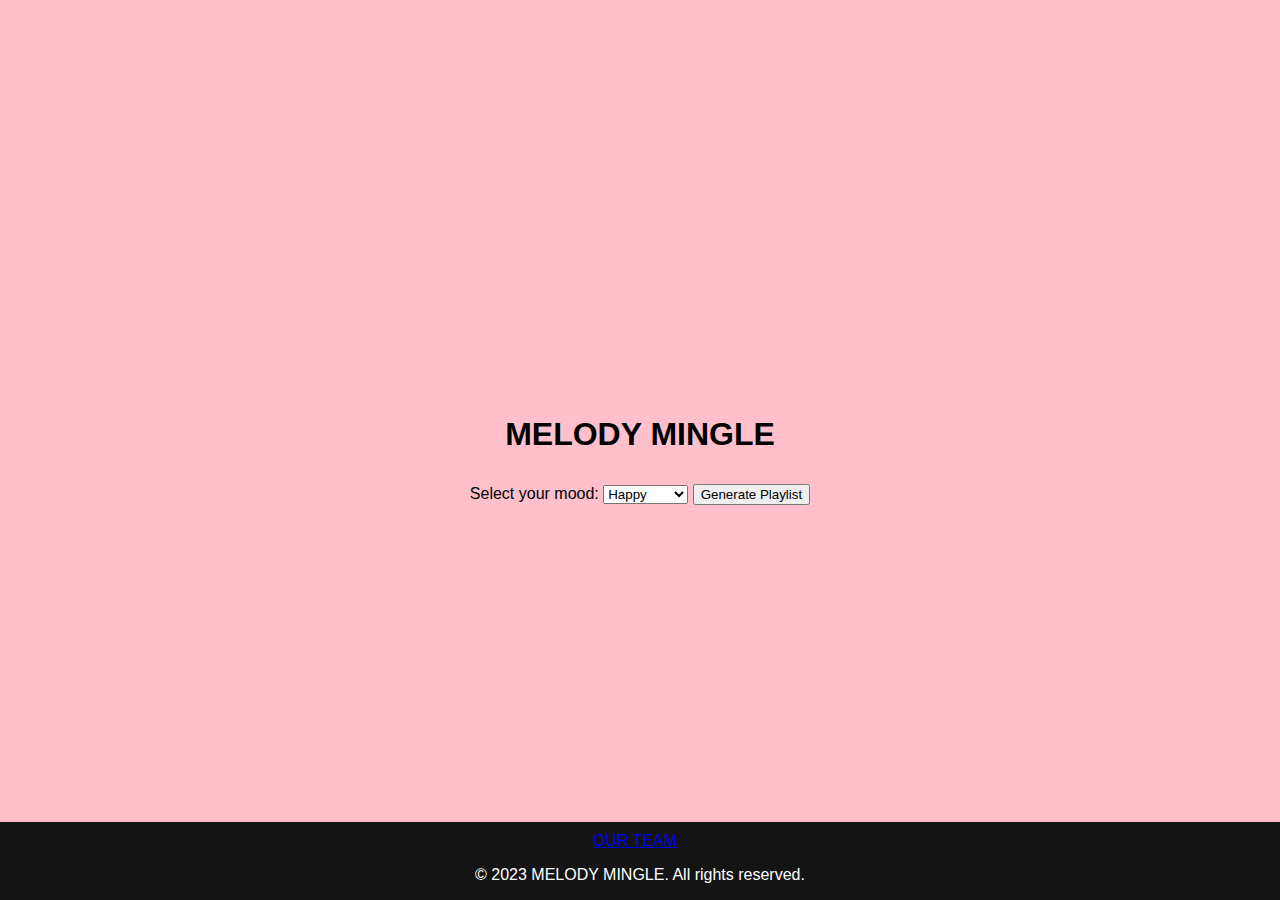
<file: index.html>
﻿<!DOCTYPE html>
<html lang="en">
<head>

    <meta charset="UTF-8">
    <meta name="viewport" content="width=device-width, initial-scale=1.0">
    <link rel="stylesheet" href="styles.css">
    <title>Music Playlist Generator</title>
</head>
<body background="C:\Users\Tabassum Nigar\Desktop\project_2\mood\5208106.jpg">
    <div class="container">
        <h1>MELODY MINGLE</h1>
        <label for="mood">Select your mood:</label>
        <select id="mood">
            <option value="happy">Happy</option>
            <option value="sad">Sad</option>
            <option value="energetic">Energetic</option>
            <option value="romantic">Romantic</option>
            <option value="devotional">Devotional</option>
            <!-- Add more moods as needed -->
        </select>
        <button onclick="generatePlaylist()">Generate Playlist</button>
        <div id="playlist"></div>
    </div>
<footer class="footer">
	<a href= "about.html" style="margin-right: 10px;">OUR TEAM</a>
  	<p>&copy; 2023 MELODY MINGLE. All rights reserved.</p>
</footer>
    <script src="script.js"></script>
</body>
</html>
</file>
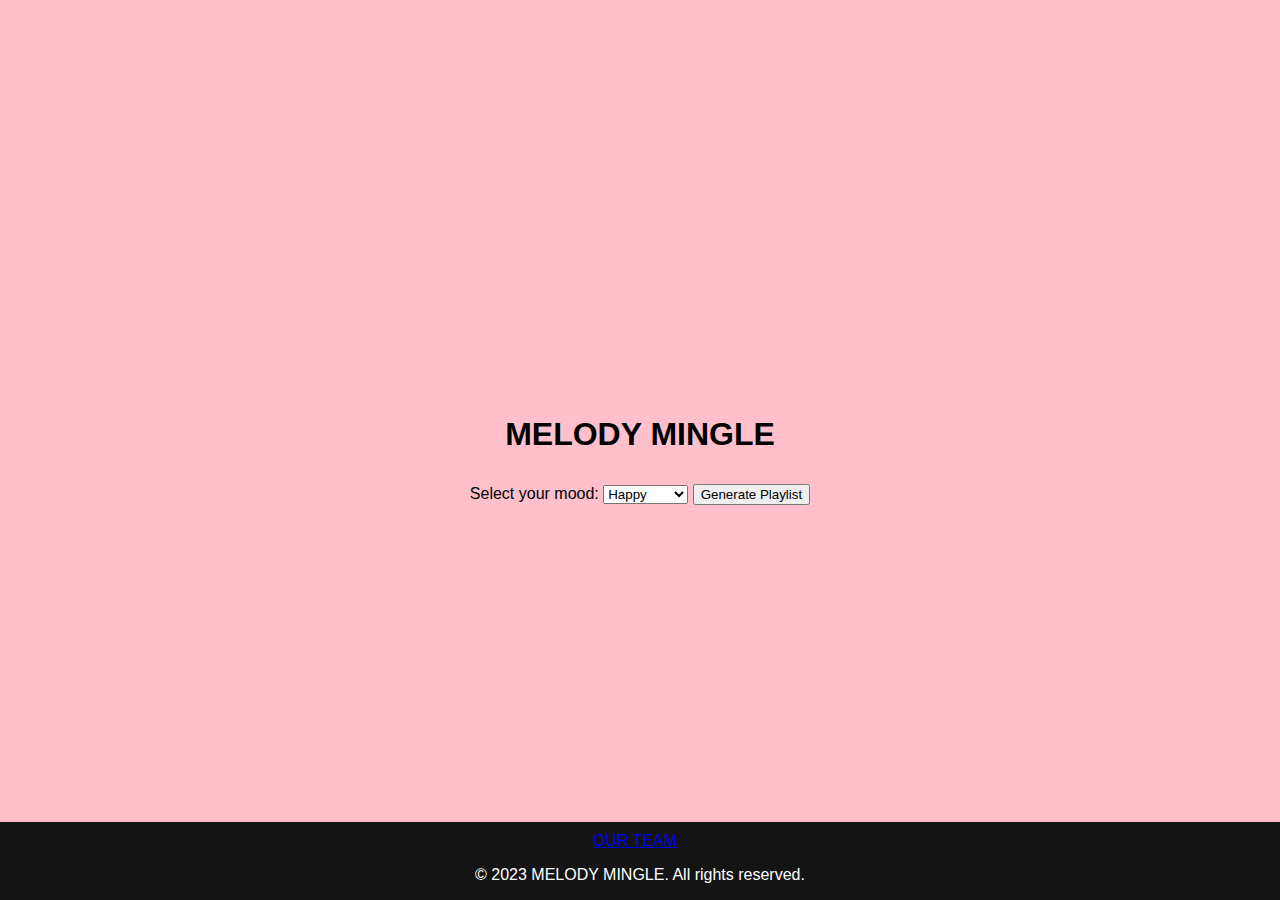
<file: Homepage.html>
﻿<!DOCTYPE html>
<html lang="en">
<head>

    <meta charset="UTF-8">
    <meta name="viewport" content="width=device-width, initial-scale=1.0">
    <link rel="stylesheet" href="styles.css">
    <title>Music Playlist Generator</title>
</head>
<body background="C:\Users\Tabassum Nigar\Desktop\project_2\mood\5208106.jpg">
    <div class="container">
        <h1>MELODY MINGLE</h1>
        <label for="mood">Select your mood:</label>
        <select id="mood">
            <option value="happy">Happy</option>
            <option value="sad">Sad</option>
            <option value="energetic">Energetic</option>
            <option value="romantic">Romantic</option>
            <option value="devotional">Devotional</option>
            <!-- Add more moods as needed -->
        </select>
        <button onclick="generatePlaylist()">Generate Playlist</button>
        <div id="playlist"></div>
    </div>
<footer class="footer">
	<a href= "about.html" style="margin-right: 10px;">OUR TEAM</a>
  	<p>&copy; 2023 MELODY MINGLE. All rights reserved.</p>
</footer>
    <script src="script.js"></script>
</body>
</html>
</file>
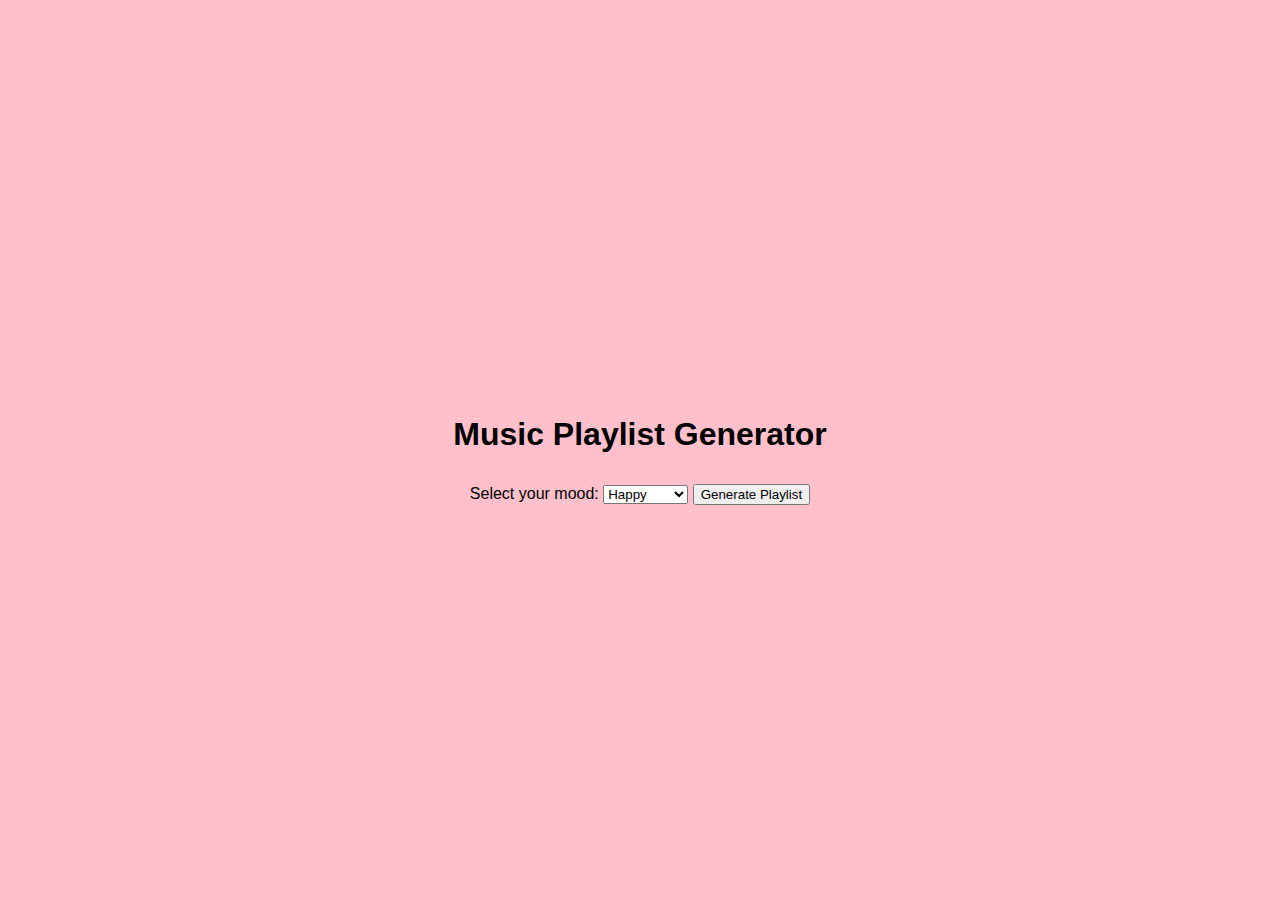
<file: mood.html>
﻿<!DOCTYPE html>
<html lang="en">
<head>

    <meta charset="UTF-8">
    <meta name="viewport" content="width=device-width, initial-scale=1.0">
    <link rel="stylesheet" href="styles.css">
    <title>Music Playlist Generator</title>
</head>
<body background="C:\Users\Windows\Downloads\5208106.jpg">
    <div class="container">
        <h1>Music Playlist Generator</h1>
        <label for="mood">Select your mood:</label>
        <select id="mood">
            <option value="happy">Happy</option>
            <option value="sad">Sad</option>
            <option value="energetic">Energetic</option>
            <option value="romantic">Romantic</option>
            <option value="devotional">Devotional</option>
            <!-- Add more moods as needed -->
        </select>
        <button onclick="generatePlaylist()">Generate Playlist</button>
        <div id="playlist"></div>
    </div>

    <script src="script.js"></script>
</body>
</html>
</file>
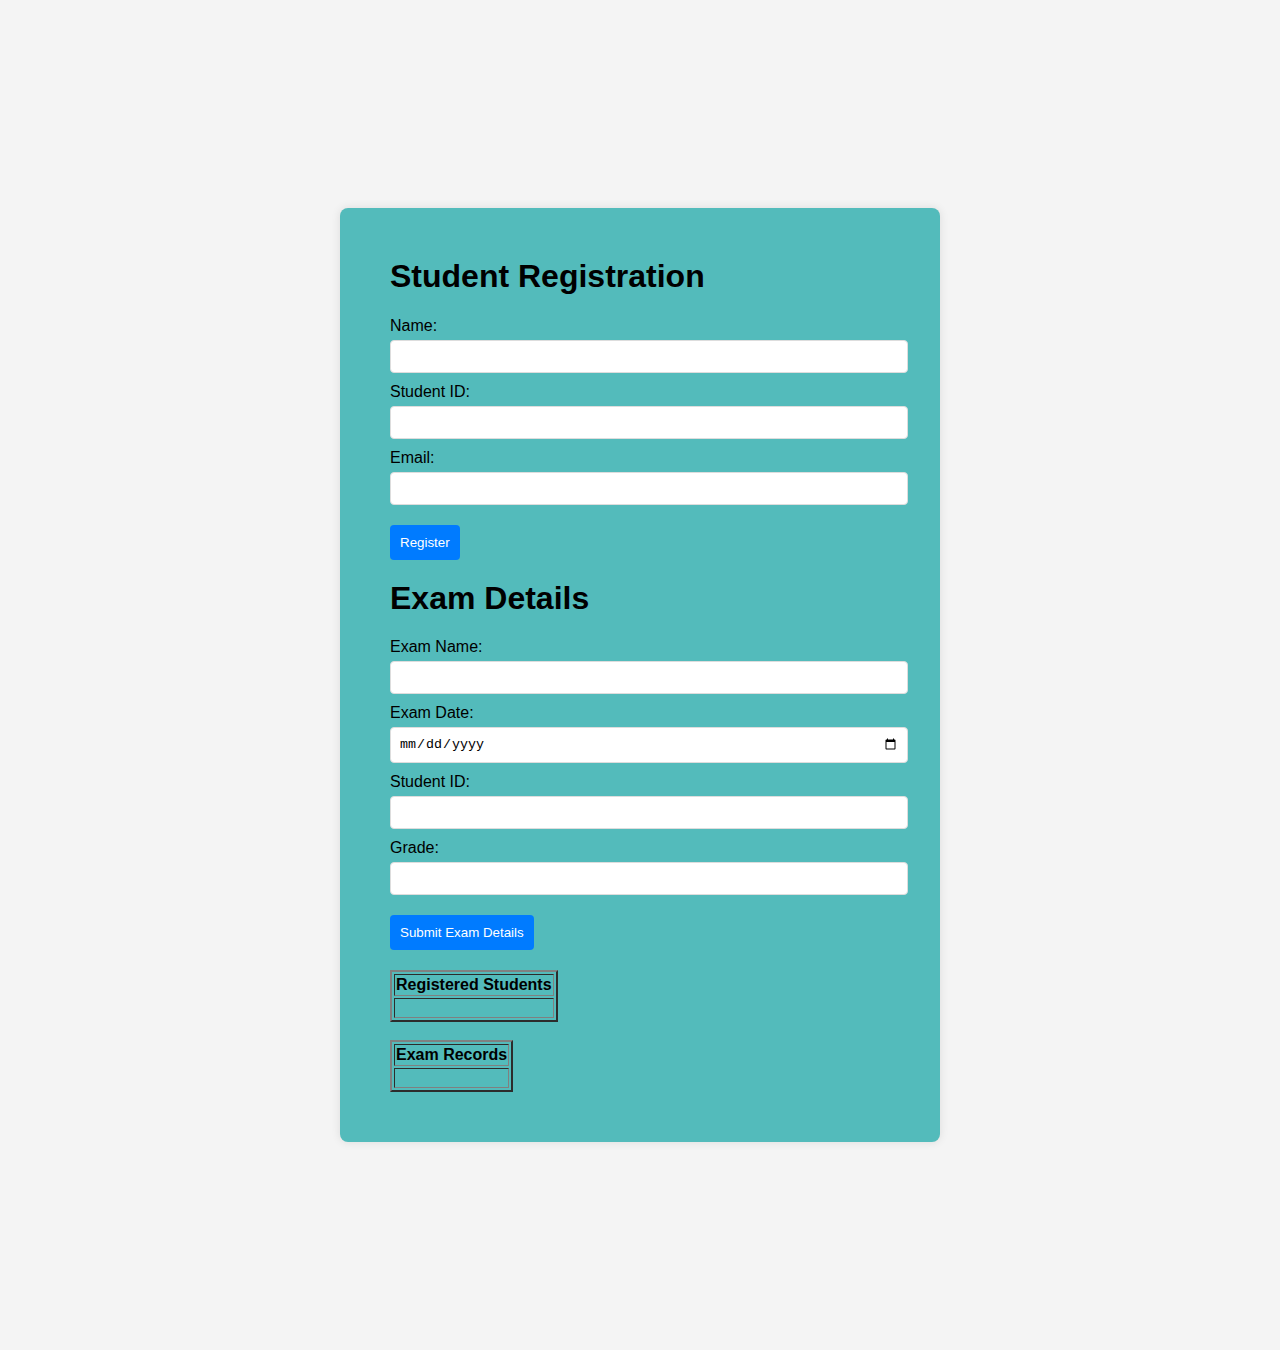
<file: frontend project/project.html>
<!DOCTYPE html>
<html lang="en">
<head>
    <meta charset="UTF-8">
    <meta name="viewport" content="width=device-width, initial-scale=1.0">
    <title>Student Registration & Exam Details</title>
    <link rel="stylesheet" href="style2.css">
</head>
<body>
    <div class="container">
        <h1>Student Registration</h1>
        <form id="registration-form">
            
            <div class="form-group">
                
                <label for="student-name">Name:</label>
                <input type="text" id="student-name" required>
            </div>
            <div class="form-group">
                <label for="student-id">Student ID:</label>
                <input type="text" id="student-id" required>
            </div>
            <div class="form-group">
                <label for="student-email">Email:</label>
                <input type="email" id="student-email" required>
            </div>
            <button type="submit">Register</button>
        </form>

        <h1>Exam Details</h1>
        <form id="exam-form">
            <div class="form-group">
                <label for="exam-name">Exam Name:</label>
                <input type="text" id="exam-name" required>
            </div>
            <div class="form-group">
                <label for="exam-date">Exam Date:</label>
                <input type="date" id="exam-date" required>
            </div>
            <div class="form-group">
                <label for="student-id-exam">Student ID:</label>
                <input type="text" id="student-id-exam" required>
            </div>
            <div class="form-group">
                <label for="exam-grade">Grade:</label>
                <input type="text" id="exam-grade" required>
            </div>
            <button type="submit">Submit Exam Details</button>
        </form>
        <table border="2">
            <th>Registered Students</th><tr>
            <td><ul id="student-list"></ul></td></tr></table>
        

        <br>
        <table border="2">
            <th>Exam Records</th><tr>
            <td><ul id="exam-list"></ul></td></tr></table>
        
        
    </div>

    <script src="script.js"></script>
</body>
</html>
</file>
<file: styles.css>
﻿body {
    background-image:"C:\Users\Windows\OneDrive\Pictures\9561d025efe0faa6c480560cd87fc855.jpg";

    font-family: Arial, sans-serif;
    display: flex;
    align-items: center;
    justify-content: center;
    height: 100vh;
    margin: 0;
    
    background-color: pink;
}

.container {
    text-align: center;
}

button {
    margin-top: 10px;
    cursor: pointer;
}
.footer {
    background-color: #151414;
    color: white;
    text-align: center;
    padding: 10px 0;
    position: fixed;
    bottom: 0;
    width: 100%;
    padding-bottom: 0px;
  }
</file>
<file: frontend project/style2.css>
body {
    font-family: Arial, sans-serif;
    background-color: #f4f4f4;
    display: flex;
    justify-content: center;
    align-items: center;
    height: 150vh;
    margin: 0;
}

.container {
    background-color: rgb(83, 187, 187);
    padding: 50px;
    border-radius: 8px;
    box-shadow: 0 0 10px rgba(0, 0, 0, 0.1);
    width: 500px;
    
}

h1, h2 {
    margin-top: 0;
}

form {
    margin-bottom: 20px;
}

.form-group {
    margin-bottom: 10px;
}

label {
    display: block;
    margin-bottom: 5px;
}

input {
    width: 100%;
    padding: 8px;
    border: 1px solid #ddd;
    border-radius: 4px;
}

button {
    padding: 10px;
    border: none;
    border-radius: 4px;
    background-color: #007bff;
    color: white;
    cursor: pointer;
    margin-top: 10px;
}

button:hover {
    background-color: #0056b3;
}

ul {
    list-style-type: none;
    padding: 0;
}

li {
    background: #f8f9fa;
    margin: 5px 0;
    padding: 10px;
    border-radius: 4px;
}
</file>
